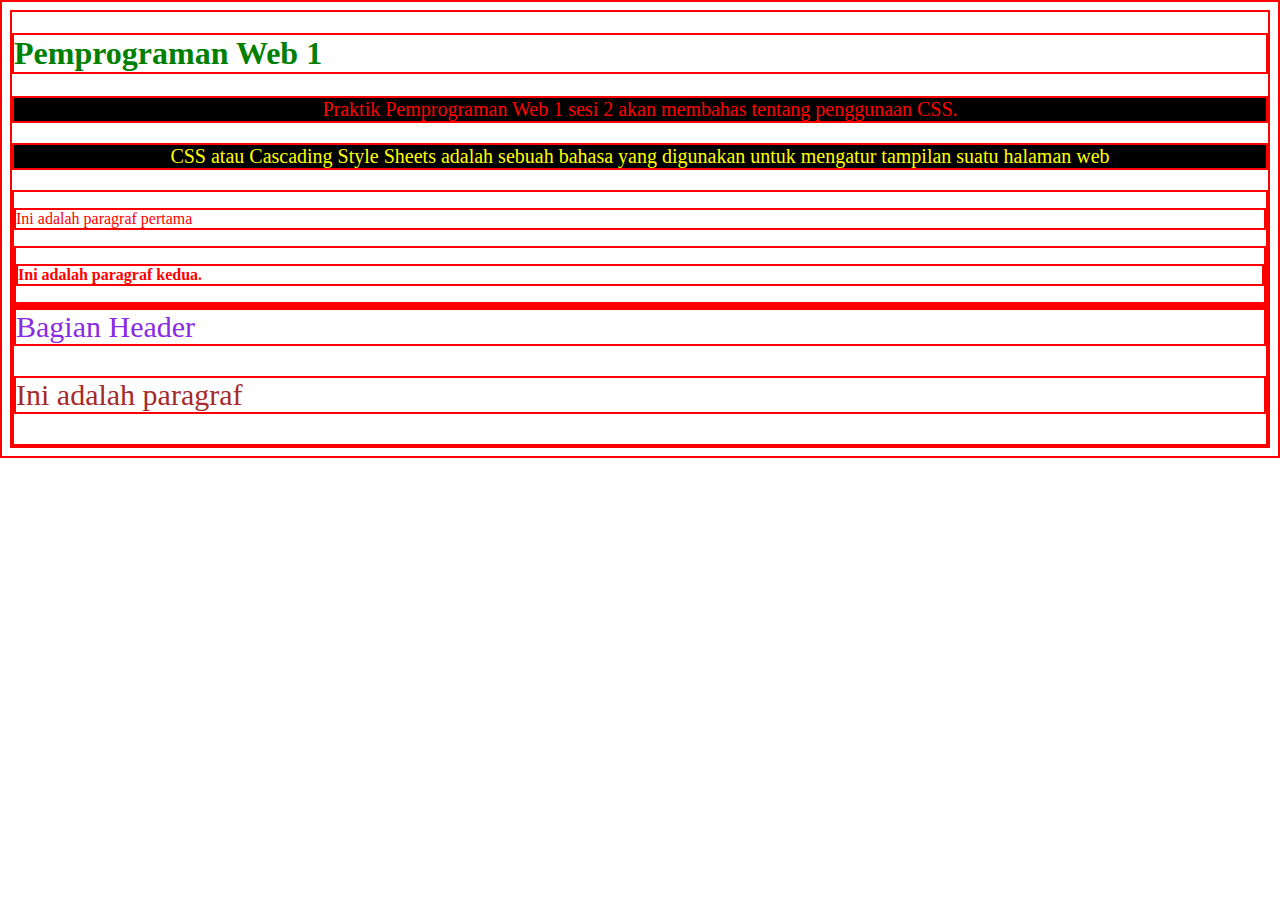
<file: Sesi 2/index.html>
<!DOCTYPE html>
<html lang="en">
    <head>
        <meta charset="UTF-8" />
        <meta name="viewport" content="width=device-width, initial-scale=1.0" />
        <title>Document</title>
        <style>
            * {
                color: blue;
                border: 2px solid red;
            }
            h1 {
                color: green;
            }
            .teks-merah,
            #teks-kuning {
                font-size: 20px;
                text-align: center;
                background-color: black;
            }
            .teks-merah {
                color: red;
            }
            #teks-kuning {
                color: yellow;
            }

            div p {
                color: red;
            }
            div > div > p {
                font-weight: bold;
            }

            .subbagian {
                font-size: 30px;
            }
            .subbagian.header {
                color: blueviolet;
            }

            .subbagian#teks {
                color: brown;
            }
            p:hover {
                background-color: aqua;
            }
        </style>
    </head>
    <body>
        <h1>Pemprograman Web 1</h1>
        <p class="teks-merah">
            Praktik Pemprograman Web 1 sesi 2 akan membahas tentang penggunaan
            CSS.
        </p>
        <p id="teks-kuning">
            CSS atau Cascading Style Sheets adalah sebuah bahasa yang digunakan
            untuk mengatur tampilan suatu halaman web
        </p>

        <div>
            <p>Ini adalah paragraf pertama</p>
            <div>
                <p>Ini adalah paragraf kedua.</p>
            </div>
        </div>

        <div>
            <div class="subbagian header">Bagian Header</div>
            <p class="subbagian" id="teks">Ini adalah paragraf</p>
        </div>
    </body>
</html>
</file>
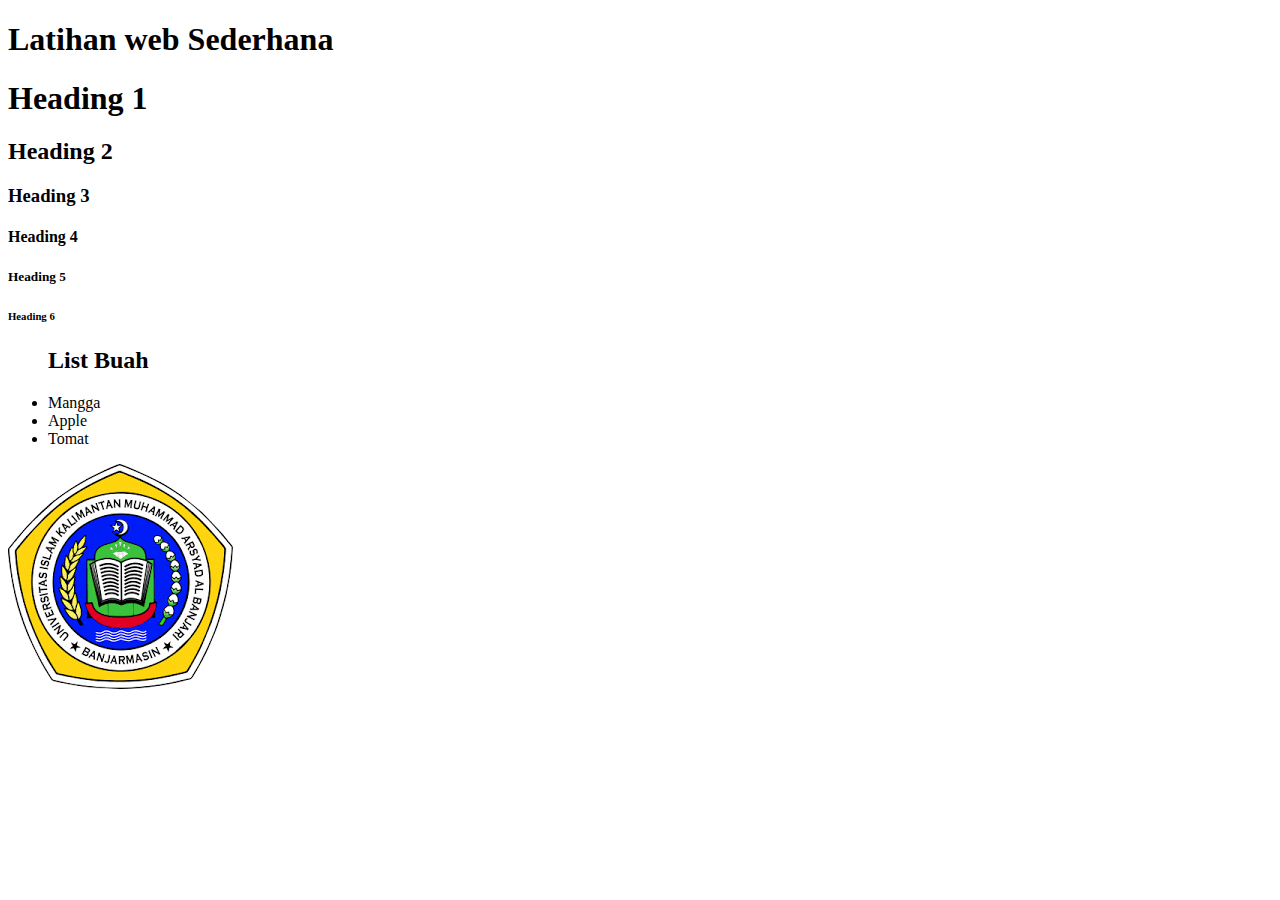
<file: Sesi 1/latihan1.1.html>
<!DOCTYPE html>
<html lang="en">
    <head>
        <meta charset="UTF-8" />
        <meta name="viewport" content="width=device-width, initial-scale=1.0" />
        <title>Latihan</title>
    </head>
    <body>
        <h1>Latihan web Sederhana</h1>
        <h1>Heading 1</h1>
        <h2>Heading 2</h2>
        <h3>Heading 3</h3>
        <h4>Heading 4</h4>
        <h5>Heading 5</h5>
        <h6>Heading 6</h6>

        <ul>
            <h2>List Buah</h2>
            <li>Mangga</li>
            <li>Apple</li>
            <li>Tomat</li>
        </ul>

        <img src="./cover.png" alt="" />
    </body>
</html>
</file>
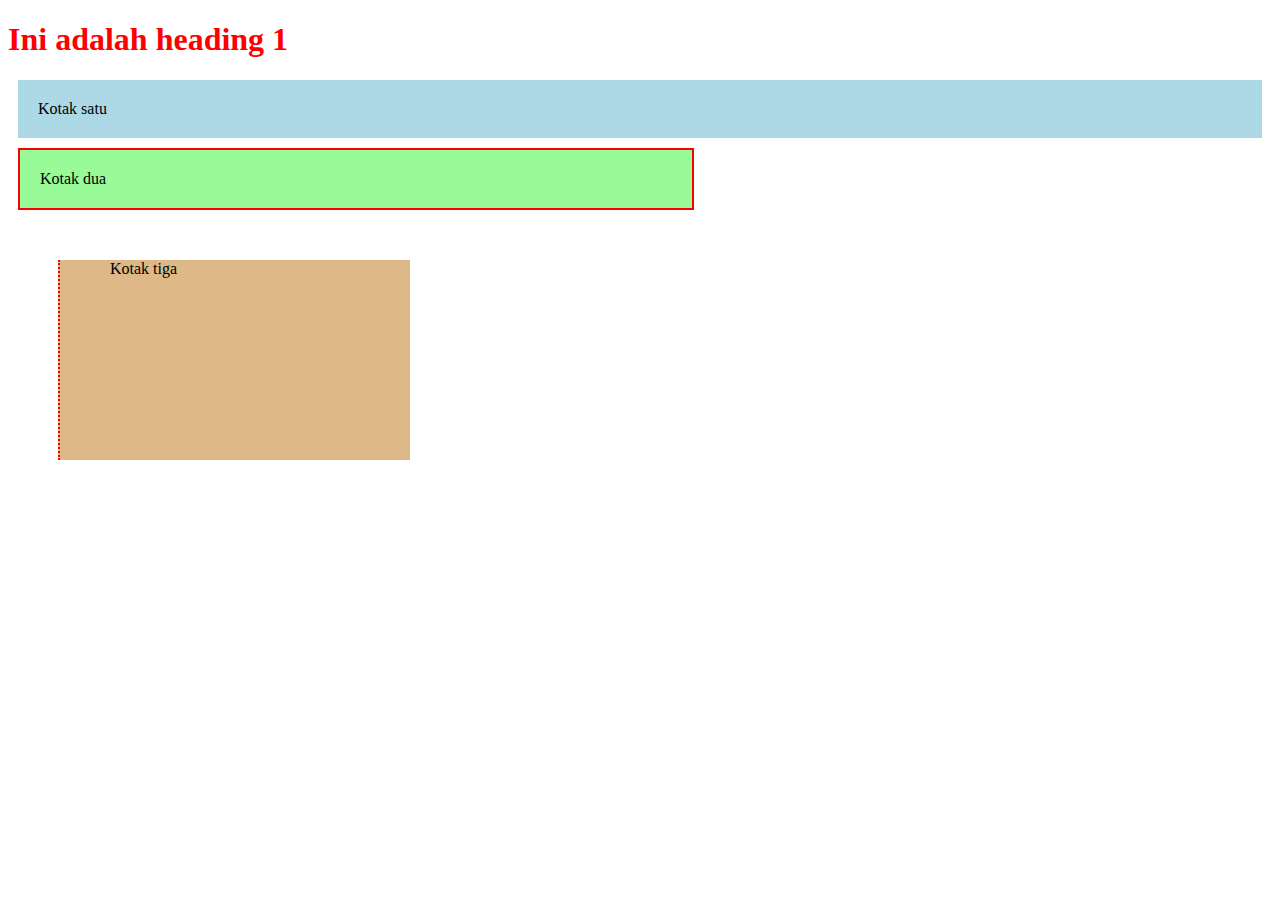
<file: Sesi 2/eksternal.html>
<!DOCTYPE html>
<html lang="en">
    <head>
        <meta charset="UTF-8" />
        <meta name="viewport" content="width=device-width, initial-scale=1.0" />
        <link rel="stylesheet" href="./style.css" />
        <title>Document</title>
    </head>
    <body>
        <h1>Ini adalah heading 1</h1>

        <div class="kotak-satu">Kotak satu</div>
        <div class="kotak-dua">Kotak dua</div>
        <div class="kotak-tiga">Kotak tiga</div>
    </body>
</html>
</file>
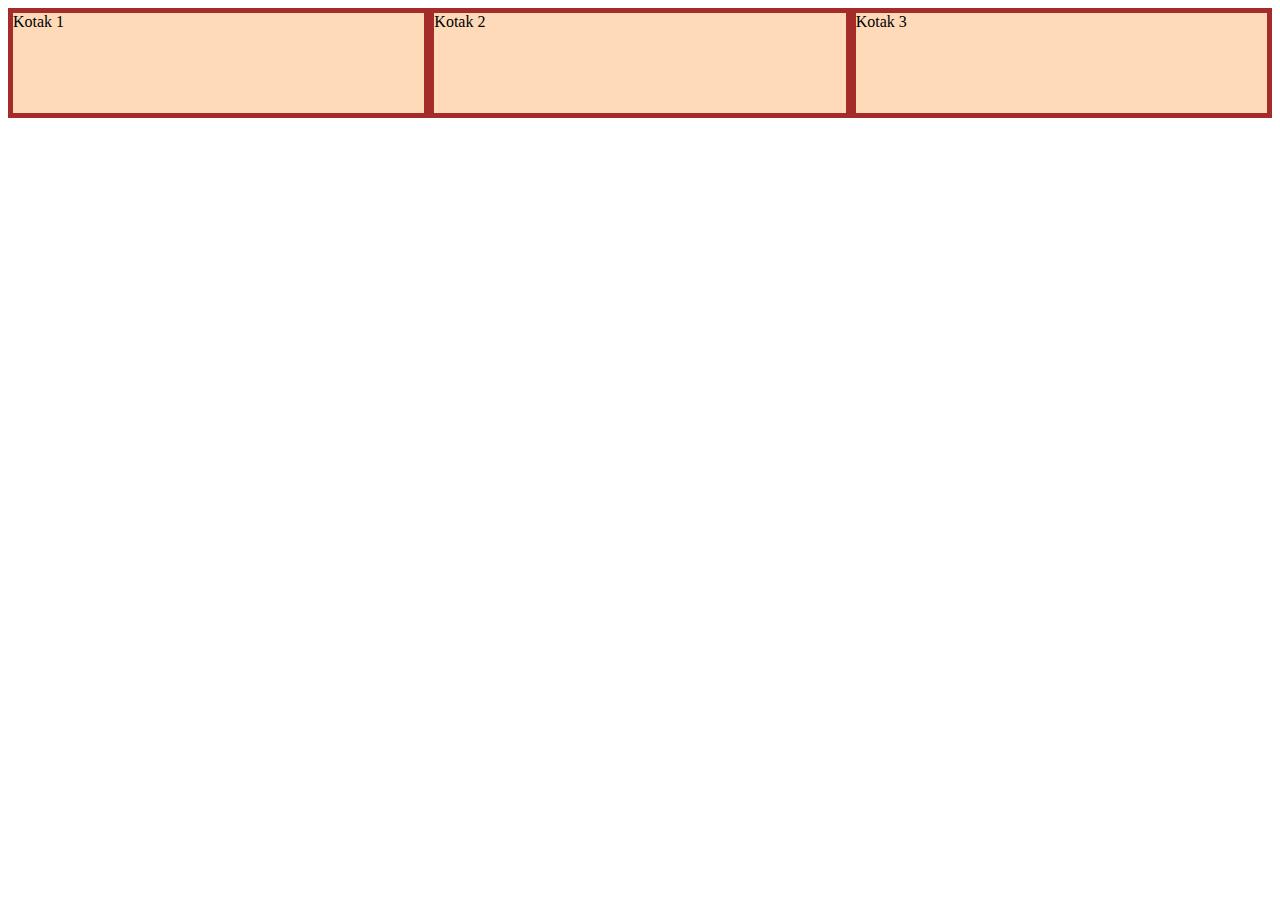
<file: Sesi 2/flexbox.html>
<!DOCTYPE html>
<html lang="en">
    <head>
        <meta charset="UTF-8" />
        <meta name="viewport" content="width=device-width, initial-scale=1.0" />
        <link rel="stylesheet" href="flex.css" />
        <title>Document</title>
    </head>
    <body>
        <div class="container">
            <div class="satu">Kotak 1</div>
            <div class="dua">Kotak 2</div>
            <div class="tiga">Kotak 3</div>
        </div>
    </body>
</html>
</file>
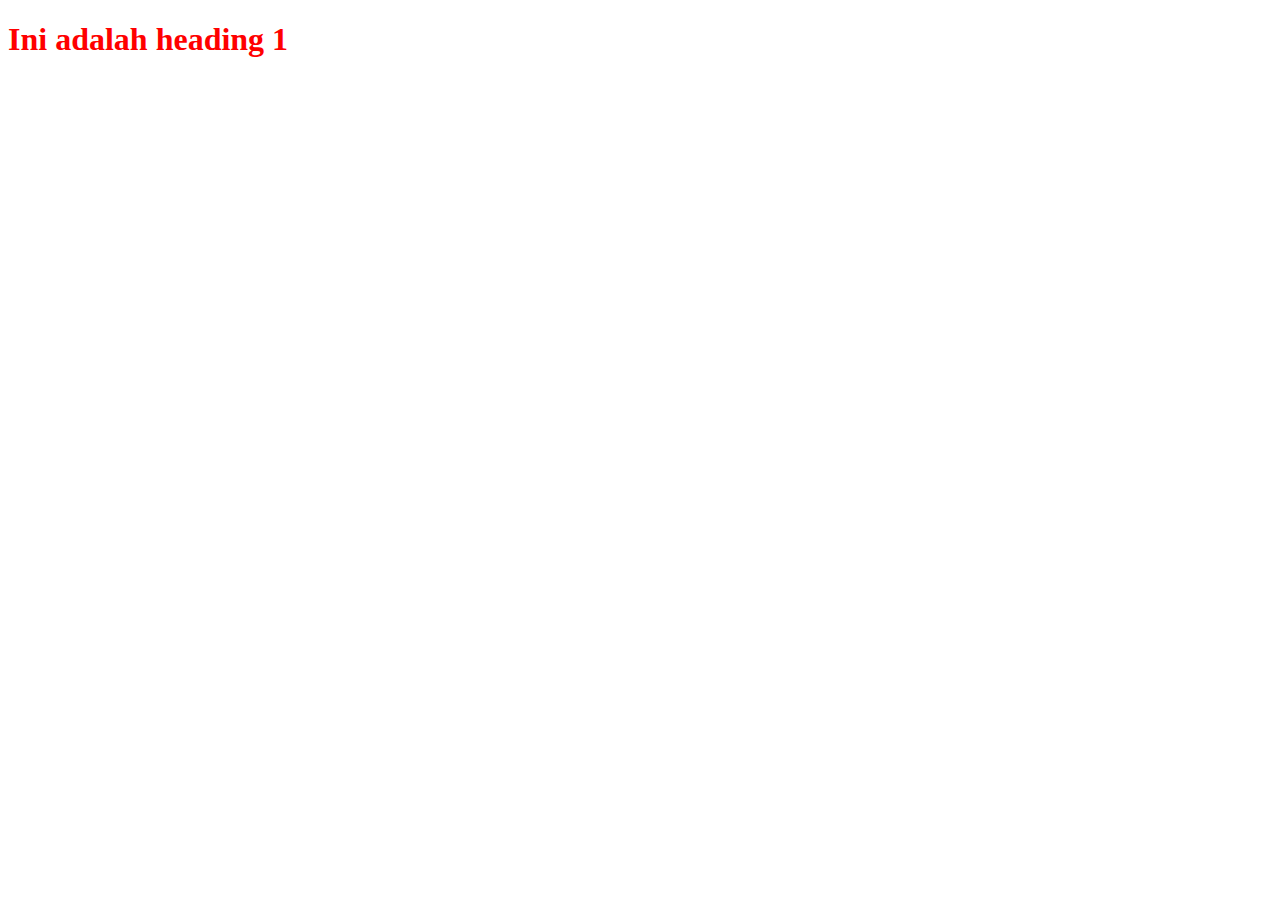
<file: Sesi 2/inline.html>
<!DOCTYPE html>
<html lang="en">
    <head>
        <meta charset="UTF-8" />
        <meta name="viewport" content="width=device-width, initial-scale=1.0" />
        <title>Document</title>
    </head>
    <body>
        <h1 style="color: red">Ini adalah heading 1</h1>
    </body>
</html>
</file>
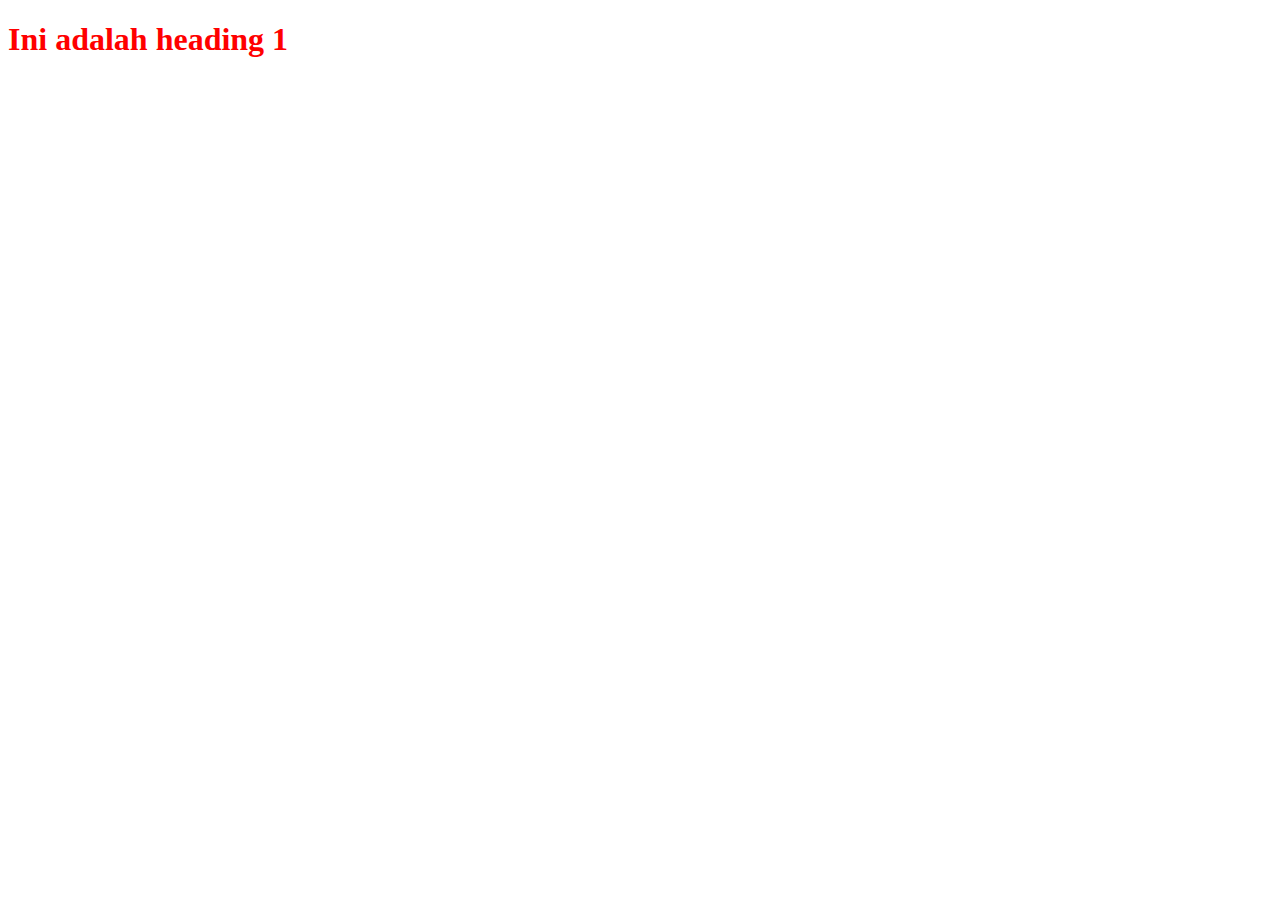
<file: Sesi 2/internal.html>
<!DOCTYPE html>
<html lang="en">
    <head>
        <meta charset="UTF-8" />
        <meta name="viewport" content="width=device-width, initial-scale=1.0" />
        <title>Document</title>
        <style>
            h1 {
                color: red;
            }
        </style>
    </head>
    <body>
        <h1>Ini adalah heading 1</h1>
    </body>
</html>
</file>
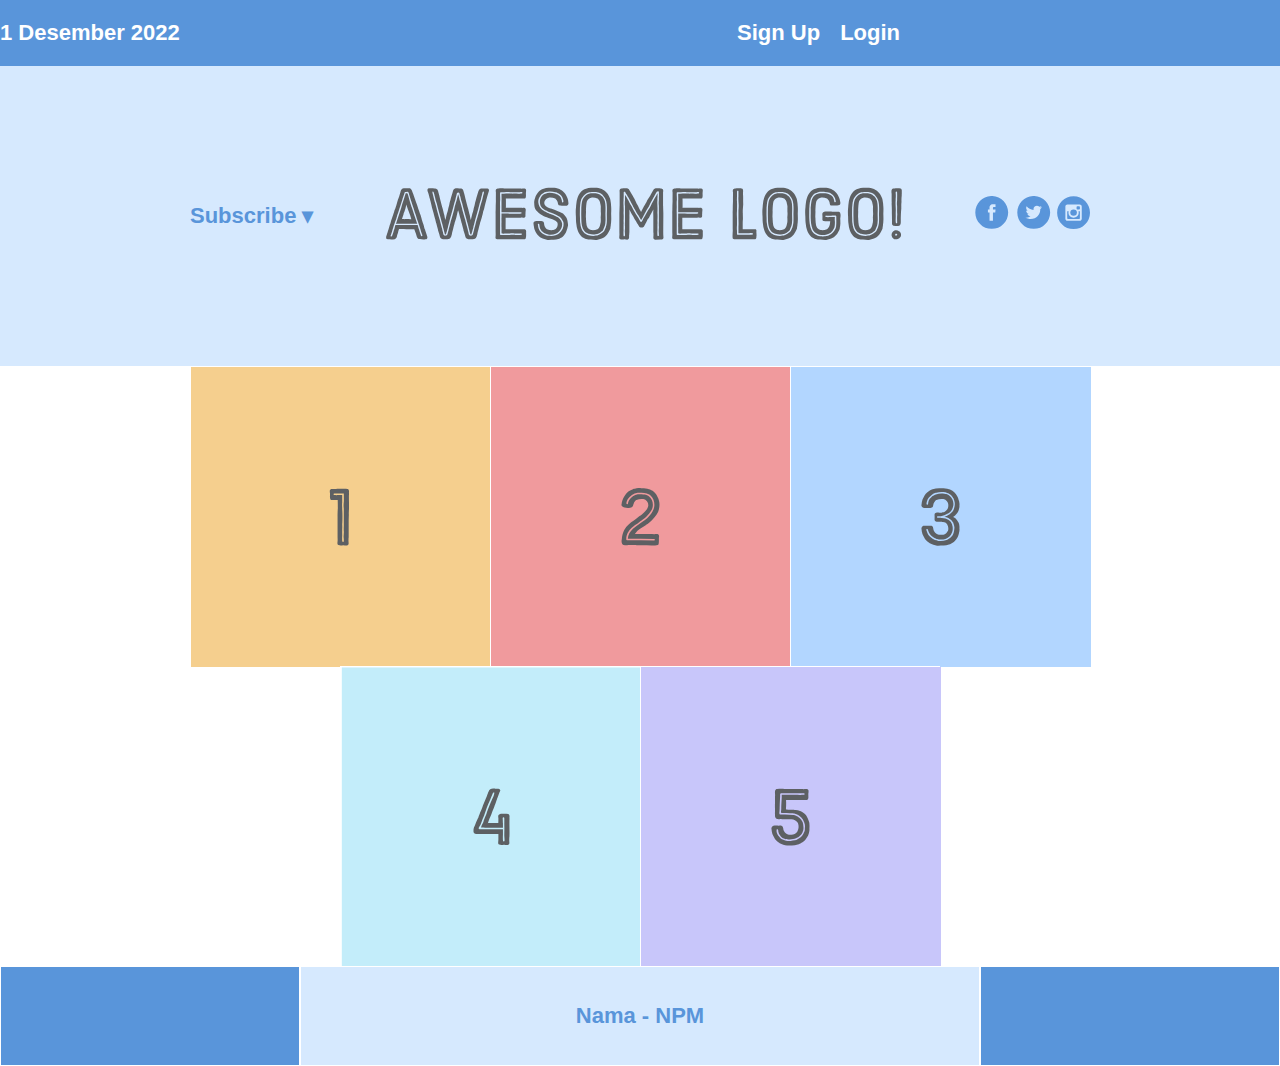
<file: Sesi 2/landingpage.html>
<!DOCTYPE html>
<html lang="en">
    <head>
        <meta charset="UTF-8" />
        <meta name="viewport" content="width=device-width, initial-scale=1.0" />
        <link rel="stylesheet" href="styles.css" />
        <title>Document</title>
    </head>
    <body>
        <!-- Menu Container -->
        <div class="menu-container">
            <div class="menu">
                <div class="date">1 Desember 2022</div>
                <div class="links">
                    <div class="signup">Sign Up</div>
                    <div class="login">Login</div>
                </div>
            </div>
        </div>
        <!-- Akhir Menu COntainer -->

        <!-- Header Container -->
        <div class="header-container">
            <div class="header">
                <div class="subscribe">Subscribe &#9662;</div>
                <div class="logo">
                    <img src="images/awesome-logo.svg" alt="logi" />
                </div>
                <div class="social">
                    <img src="images/social-icons.svg" alt="social" />
                </div>
            </div>
        </div>
        <!-- Akhir header Container -->

        <!-- Photo Grid Container -->
        <div class="photo-grid-container">
            <div class="photo-grid">
                <div class="photo-grid-item">
                    <img src="images/one.svg" alt="satu" />
                </div>
                <div class="photo-grid-item">
                    <img src="images/two.svg" alt="dua" />
                </div>
                <div class="photo-grid-item">
                    <img src="images/three.svg" alt="tiga" />
                </div>
                <div class="photo-grid-item">
                    <img src="images/four.svg" alt="empat" />
                </div>
                <div class="photo-grid-item">
                    <img src="images/five.svg" alt="lima" />
                </div>
            </div>
        </div>
        <!-- Akhir photogrid container -->

        <!-- Footer -->
        <div class="footer">
            <div class="footer-item footer-one"></div>
            <div class="footer-item footer-two">Nama - NPM</div>
            <div class="footer-item footer-three"></div>
        </div>
    </body>
</html>
</file>
<file: Sesi 2/style.css>
h1 {
    color: red;
}

.kotak-satu {
    padding: 20px;
    margin: 10px;
    border: 2px;
    background-color: lightblue;
}

.kotak-dua {
    padding: 20px;
    margin: 10px;
    border: 2px solid red;
    background-color: palegreen;
    max-width: 50%;
}

.kotak-tiga {
    padding-left: 50px;
    margin-top: 50px;
    margin-left: 50px;
    border-left: 2px dotted red;
    background-color: burlywood;
    width: 300px;
    height: 200px;
}
</file>
<file: Sesi 2/flex.css>
.container {
    display: flex;
}

.container div {
    background: peachpuff;
    border: 5px solid brown;
    height: 100px;
    flex: 1;
}
</file>
<file: Sesi 2/styles.css>
* {
    margin: 0;
    padding: 0;
    box-sizing: border-box;
    font-family: "Gill Sans", "Gill Sans MT", Calibri, "Trebuchet MS",
        sans-serif;
    font-size: 22px;
    font-weight: bold;
}

.menu-container {
    color: #fff;
    background-color: #5995da;
    padding: 20px 0;
    display: flex;
    justify-content: space-between;
}

.menu {
    /* border: 1px solid #fff; */
    width: 900px;
    display: flex;
    justify-content: space-between;
}

.links {
    display: flex;
    justify-content: flex-end;
}

.login {
    margin-left: 20px;
}

.header-container {
    color: #5995da;
    background-color: #d6e9fe;
    display: flex;
    justify-content: center;
}

.header {
    width: 900px;
    height: 300px;
    display: flex;
    justify-content: space-between;
    align-items: center;
}

.photo-grid-container {
    display: flex;
    justify-content: center;
}

.photo-grid {
    width: 900px;
    display: flex;
    justify-content: center;
    flex-wrap: wrap;
    align-items: center;
}

.photo-grid-item {
    border: 1px solid #fff;
    width: 300px;
    height: 300px;
}

.footer {
    display: flex;
    justify-content: space-between;
}

.footer-item {
    border: 1px solid #fff;
    background-color: #d6e9fe;
    height: 100px;
    flex: 1;
}

.footer-one,
.footer-three {
    background-color: #5995da;
    flex: initial;
    width: 300px;
}

.footer-one,
footer-three {
    background-color: #5995da;
    flex: initial;
    width: 300px;
}

.footer-two {
    color: #5995da;
    display: flex;
    justify-content: center;
    align-items: center;
}
</file>
